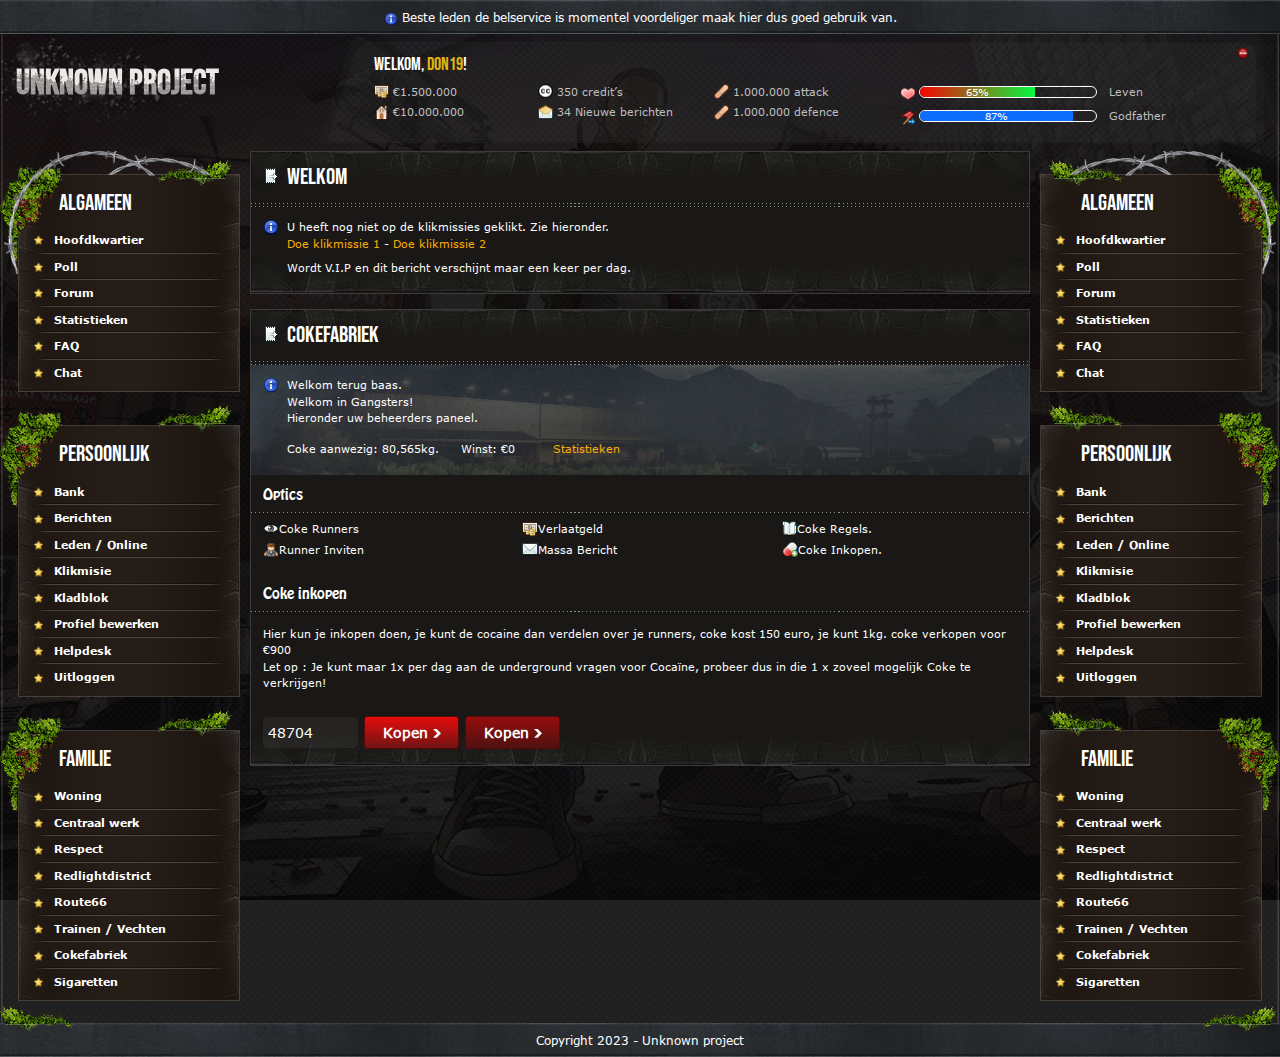
<file: index.html>
<!DOCTYPE html>
<html lang="en">

<head>
  <meta charset="UTF-8">
  <meta name="viewport" content="width=device-width, initial-scale=1.0">
  <meta http-equiv="X-UA-Compatible" content="ie=edge">
  <title>Blank</title>
  <link rel='shortcut icon' href='assets/images/logo.png' type='image/x-icon'>
  <link rel="stylesheet" href="https://cdn.jsdelivr.net/npm/bootstrap@5.2.3/dist/css/bootstrap.min.css">
  <link rel="preconnect" href="https://fonts.googleapis.com">
  <link rel="preconnect" href="https://fonts.gstatic.com" crossorigin>
  <link href="https://fonts.googleapis.com/css2?family=Bebas+Neue&display=swap" rel="stylesheet">
  <link rel="stylesheet" href="assets/css/style.css">
</head>

<body>
  <div class="all-wrapper">
    <div class="content-wrapper">
      <!-- all codes for ===***header***=== starts from here -->
      <header class="header mb-lg-0">
        <div class="header-top py-2 d-flex align-items-center justify-content-between justify-content-lg-center">
          <!-- side nav toggler -->
          <div class="d-lg-none d-flex justify-content-between py-2 px-1">
            <button class="btn px-2 pt-0 pb-1 border" id="left-menu-toggler" style="background: #251d17;">
              <img class="" id="opn1" width="20" src="assets/images/menu-svgrepo-com.svg" alt="M">
              <img class="d-none" id="cls1" width="20" src="assets/images/close-svgrepo-com.svg" alt="M">
            </button>
          </div>
          <!--  -->
          <p class="text-center text-white fs-12">
            <img width="14" src="assets/images/icons/melding.png" alt="a">
            Beste leden de belservice is momentel voordeliger maak hier dus goed gebruik van.
          </p>
          <div class="d-lg-none d-flex justify-content-between py-2 px-1">
            <button class="btn px-2 pt-0 pb-1 border" id="right-menu-toggler" style="background: #251d17;">
              <img class="" id="opn2" width="20" src="assets/images/menu-svgrepo-com.svg" alt="M">
              <img class="d-none" id="cls2" width="20" src="assets/images/close-svgrepo-com.svg" alt="M">
            </button>
          </div>
        </div>

        <div class="main-header">
          <div class="row">
            <div class="col-md-4 col-lg-3 h-100">
              <div class="d-flex justify-content-between align-items-center">
                <div class="logo-wrap h-100 ps-2 ps-md-3">
                  <h1 class="logo">Unknown project</h1>
                </div>

                <button class="border-0 p-1 rounded-2 bg-light px-2 me-2 d-md-none" id="info-toggler"
                  style="font-size: 12px; width: 80px;">
                  <span id="info-s">Show</span>
                  <span class="d-none" id="info-h">Hide</span>
                  Info
                </button>
              </div>
            </div>

            <div class="col-md-8 col-lg-9 all-info hide ps-xl-0" id="info">
              <div class="stats position-relative me-xl-3">
                <h2 class="wlk">Welkom, <span>Don19</span>!</h2>

                <div class="row align-items-center">
                  <div class="col-md-7 py-2">
                    <div class="row">
                      <div class="col-6 col-lg-4">
                        <p class="d-flex align-items-center pb-1"><img width="15" height="15" class="me-1"
                            src="assets/images/icons/cash.png" alt="icon">€1.500.000</p>
                        <p class="d-flex align-items-center pb-1"><img width="15" height="15" class="me-1"
                            src="assets/images/icons/algemeen.png" alt="icon">€10.000.000
                        </p>
                      </div>
                      <div class="col-6 col-lg-4 p-lg-0">
                        <p class="d-flex align-items-center pb-1"><img width="15" height="15" class="me-1"
                            src="assets/images/icons/cc.png" alt="icon">350
                          credit’s</p>
                        <p class="d-flex align-items-center pb-1"><img width="15" height="15" class="me-1"
                            src="assets/images/icons/env.png" alt="icon">34
                          Nieuwe berichten
                        </p>
                      </div>
                      <div class="col-12 col-lg-4 p-lg-0">
                        <div class="row">
                          <div class="col-6 col-lg-12">
                            <p class="d-flex align-items-center pb-1"><img width="15" height="15" class="me-1"
                                src="assets/images/icons/patch.png" alt="icon">1.000.000
                              attack
                            </p>
                          </div>
                          <div class="col-6 col-lg-12">
                            <p class="d-flex align-items-center pb-1"><img width="15" height="15" class="me-1"
                                src="assets/images/icons/patch.png" alt="icon">1.000.000
                              defence
                            </p>
                          </div>
                        </div>
                      </div>
                    </div>
                  </div>

                  <div class="col-md-5">
                    <div class="row align-items-center">
                      <div class="col-7">
                        <div class="d-flex align-items-center">
                          <div class="flex-shrink-0">
                            <img width="14" class="me-1" src="assets/images/icoons-2/Health.png" alt="i">
                          </div>

                          <div class="flex-grow-1">
                            <div class="progress">
                              <div class="progress-bar level-bg" role="progressbar" style="width: 65%;"
                                aria-valuenow="65" aria-valuemin="0" aria-valuemax="100">65%</div>
                            </div>
                          </div>
                        </div>
                      </div>
                      <div class="col-4 ps-0">
                        <p>Leven</p>
                      </div>
                    </div>

                    <div class="row align-items-center">
                      <div class="col-7">
                        <div class="d-flex align-items-center">
                          <div class="flex-shrink-0">
                            <img width="14" class="me-1" src="assets/images/icoons-2/Rang-voort_.png" alt="i">
                          </div>

                          <div class="flex-grow-1">
                            <div class="progress">
                              <div class="progress-bar" role="progressbar" style="width: 87%;" aria-valuenow="87"
                                aria-valuemin="0" aria-valuemax="100">87%</div>
                            </div>
                          </div>
                        </div>
                      </div>
                      <div class="col-4 ps-0">
                        <p>Godfather</p>
                      </div>
                    </div>

                  </div>
                </div>

                <button class="btn minus-button">
                  <img width="10" src="assets/images/icons/minus.png" alt="icom">
                </button>
              </div>
            </div>
          </div>
        </div>
      </header>

      <div class="inner-contents-wrapper mt-2">
        <div class="left hide" id="leftMenu">
          <!--  -->
          <div class="link-wrapper left-space">
            <div class="body">
              <h4 class="heading">ALGAMEEN</h4>

              <ul>
                <li><a href="#">Hoofdkwartier</a></li>
                <li><a href="#">Poll</a></li>
                <li><a href="#">Forum</a></li>
                <li><a href="#">Statistieken</a></li>
                <li><a href="#">FAQ</a></li>
                <li><a href="#">Chat</a></li>
              </ul>
            </div>
            <img src="assets/images/menutop-links.png" alt="m" class="menutop-img">
          </div>

          <div class="link-wrapper left-space">
            <div class="body">
              <h4 class="heading">Persoonlijk</h4>

              <ul>
                <li><a href="#">Bank</a></li>
                <li><a href="#">Berichten</a></li>
                <li><a href="#">Leden / Online</a></li>
                <li><a href="#">Klikmisie</a></li>
                <li><a href="#">Kladblok</a></li>
                <li><a href="#">Profiel bewerken</a></li>
                <li><a href="#">Helpdesk</a></li>
                <li><a href="#">Uitloggen</a></li>
              </ul>
            </div>
            <img src="assets/images/menutop2-links.png" alt="m" class="menutop-img">
          </div>

          <div class="link-wrapper left-space">
            <div class="body">
              <h4 class="heading">Familie</h4>

              <ul>
                <li><a href="#">Woning</a></li>
                <li><a href="#">Centraal werk</a></li>
                <li><a href="#">Respect</a></li>
                <li><a href="#">Redlightdistrict</a></li>
                <li><a href="#">Route66</a></li>
                <li><a href="#">Trainen / Vechten</a></li>
                <li><a href="#">Cokefabriek</a></li>
                <li><a href="#">Sigaretten</a></li>
              </ul>
            </div>
            <img src="assets/images/menutop2-links.png" alt="m" class="menutop-img">
          </div>
        </div>

        <div class="middle">
          <!-- fisrt one -->
          <div class="content-card">
            <div class="top">
              <h2 class="section-header">
                <img src="assets/images/icoons-2/title-icon.png" alt="imag">
                Welkom
              </h2>
            </div>
            <div class="linjen"></div>
            <div class="bottom pb-3">
              <div class="d-flex align-items-start">
                <img src="assets/images/icons/melding.png" alt="imag">

                <div class="flex-grow-1 ms-2">
                  <p class="con-text">U heeft nog niet op de klikmissies geklikt. Zie hieronder.</p>
                  <p class="con-text pb-2"><span>Doe klikmissie 1</span> - <span>Doe klikmissie 2</span></p>
                  <p class="con-text">Wordt V.I.P en dit bericht verschijnt maar een keer per dag.</p>
                </div>
              </div>
            </div>
          </div>

          <!-- second one -->
          <div class="content-card">
            <div class="top">
              <h2 class="section-header">
                <img src="assets/images/icoons-2/title-icon.png" alt="img">
                Cokefabriek
              </h2>
            </div>
            <div class="linjen"></div>
            <div class="p-wrap">
              <div class="inner-wrap">
                <div class="d-flex align-items-start position-relative" style="z-index: 99;">
                  <img src="assets/images/icons/melding.png" alt="imag">

                  <div class="flex-grow-1 ms-2">
                    <p class="con-text">Welkom terug baas.</p>
                    <p class="con-text">Welkom in Gangsters!</p>
                    <p class="con-text pb-2">Hieronder uw beheerders paneel.</p>
                    <span class="con-text">Coke aanwezig: 80,565kg.</span>
                    <span class="con-text mx-md-3">Winst: €0</span>
                    <span class="con-text ms-md-3 yellow">Statistieken</span>
                  </div>
                </div>
              </div>

              <img src="assets/images/cover.png" alt="img" class="img-fluid overlay-image">
            </div>

            <div class="optics">
              <h3 class="sub-heading pb-2">Optics</h3>
              <span class="linjen-1 d-block"></span>
              <!--  -->
              <div class="row" style="padding:6px 12px 12px;">
                <div class="col-md-4">
                  <p class="d-flex align-items-center pb-1" style="font-size: 11px;">
                    <img src="assets/images/icons/eye.png" alt="imag">
                    Coke Runners
                  </p>
                  <p class="d-flex align-items-center pb-1" style="font-size: 11px;">
                    <img src="assets/images/icons/user.png" alt="imag">
                    Runner Inviten
                  </p>
                </div>
                <div class="col-md-4">
                  <p class="d-flex align-items-center pb-1" style="font-size: 11px;">
                    <img src="assets/images/icons/cash.png" alt="imag">
                    Verlaatgeld
                  </p>
                  <p class="d-flex align-items-center pb-1" style="font-size: 11px;">
                    <img src="assets/images/icons/env3.png" alt="imag">
                    Massa Bericht
                  </p>
                </div>
                <div class="col-md-4">
                  <p class="d-flex align-items-center pb-1" style="font-size: 11px;">
                    <img src="assets/images/icons/book.png" alt="imag">
                    Coke Regels.
                  </p>
                  <p class="d-flex align-items-center pb-1" style="font-size: 11px;">
                    <img src="assets/images/icons/capsule.png" alt="imag">
                    Coke Inkopen.
                  </p>
                </div>
              </div>

            </div>

            <div>
              <!--  -->
              <h3 class="sub-heading pb-2">Coke inkopen</h3>
              <span class="linjen-1 d-block"></span>
              <p></p>
              <div class="bottom pb-3">
                <p style="font-size: 11px;">Hier kun je inkopen doen, je kunt de cocaine dan verdelen over je runners,
                  coke kost 150 euro,
                  je kunt 1kg. coke verkopen voor €900</p>
                <p style="font-size: 11px;">Let op : Je kunt maar 1x per dag aan de underground vragen voor Cocaïne,
                  probeer dus in die
                  1 x zoveel mogelijk Coke te verkrijgen!
                </p>
                <br>
                <div class="inp-btn">
                  <input class="in-inpt" type="text" value="48704">
                  <button class="in-btn">Kopen <img src="assets/images/icons/arrow.png" alt=""></button>
                  <button class="in-btn dark">Kopen <img src="assets/images/icons/arrow.png" alt=""></button>
                </div>
              </div>
            </div>
          </div>
        </div>

        <div class="right hide" id="rigtMenu">
          <div class="link-wrapper right-space">
            <div class="body">
              <h4 class="heading">ALGAMEEN</h4>

              <ul>
                <li><a href="#">Hoofdkwartier</a></li>
                <li><a href="#">Poll</a></li>
                <li><a href="#">Forum</a></li>
                <li><a href="#">Statistieken</a></li>
                <li><a href="#">FAQ</a></li>
                <li><a href="#">Chat</a></li>
              </ul>
            </div>
            <img src="assets/images/menutop-rechts.png" alt="m" class="menutop-img">
          </div>

          <div class="link-wrapper right-space">
            <div class="body">
              <h4 class="heading">Persoonlijk</h4>

              <ul>
                <li><a href="#">Bank</a></li>
                <li><a href="#">Berichten</a></li>
                <li><a href="#">Leden / Online</a></li>
                <li><a href="#">Klikmisie</a></li>
                <li><a href="#">Kladblok</a></li>
                <li><a href="#">Profiel bewerken</a></li>
                <li><a href="#">Helpdesk</a></li>
                <li><a href="#">Uitloggen</a></li>
              </ul>
            </div>
            <img src="assets/images/menutop2-rechts.png" alt="m" class="menutop-img">
          </div>

          <div class="link-wrapper right-space">
            <div class="body">
              <h4 class="heading">Familie</h4>

              <ul>
                <li><a href="#">Woning</a></li>
                <li><a href="#">Centraal werk</a></li>
                <li><a href="#">Respect</a></li>
                <li><a href="#">Redlightdistrict</a></li>
                <li><a href="#">Route66</a></li>
                <li><a href="#">Trainen / Vechten</a></li>
                <li><a href="#">Cokefabriek</a></li>
                <li><a href="#">Sigaretten</a></li>
              </ul>
            </div>
            <img src="assets/images/menutop2-rechts.png" alt="m" class="menutop-img">
          </div>
        </div>
      </div>

      <!-- footer -->
      <footer class="footer py-2">
        <p class="text-center fs-12">
          Copyright 2023 - Unknown project
        </p>

        <img src="assets/images/f-l.png" alt="b" class="footer-l">
        <img src="assets/images/fr.png" alt="b" class="footer-r">
      </footer>
    </div>
  </div>

  <!-- all scripts are starts from here -->
  <script src="https://cdn.jsdelivr.net/npm/bootstrap@5.2.3/dist/js/bootstrap.bundle.min.js"></script>
  <script src="assets/js/custom.js"></script>
  <!-- .........script ended............. -->
</body>

</html>
</file>
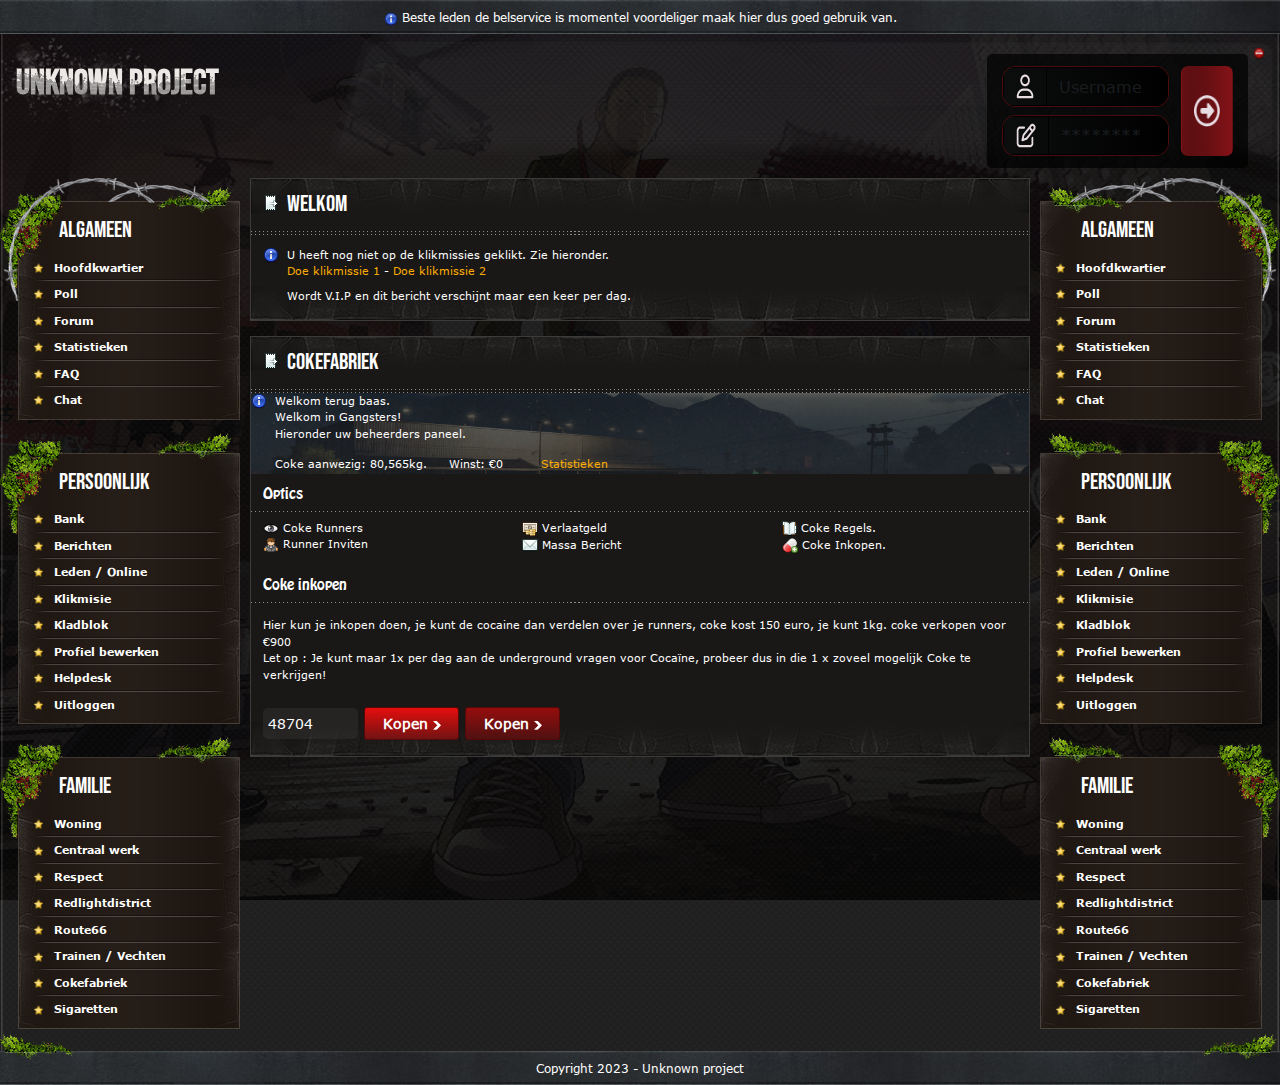
<file: index-with-login.html>
<!DOCTYPE html>
<html lang="en">

<head>
  <meta charset="UTF-8">
  <meta name="viewport" content="width=device-width, initial-scale=1.0">
  <meta http-equiv="X-UA-Compatible" content="ie=edge">
  <title>Blank</title>
  <link rel='shortcut icon' href='assets/images/logo.png' type='image/x-icon'>
  <link rel="stylesheet" href="https://cdn.jsdelivr.net/npm/bootstrap@5.2.3/dist/css/bootstrap.min.css">
  <link rel="preconnect" href="https://fonts.googleapis.com">
  <link rel="preconnect" href="https://fonts.gstatic.com" crossorigin>
  <link href="https://fonts.googleapis.com/css2?family=Bebas+Neue&display=swap" rel="stylesheet">
  <link rel="stylesheet" href="assets/css/style.css">
</head>

<body>
  <div class="all-wrapper">
    <div class="content-wrapper">
      <!-- all codes for ===***header***=== starts from here -->
      <header class="header mb-lg-0">
        <div class="header-top py-2 d-flex align-items-center justify-content-between justify-content-lg-center">
          <!-- side nav toggler -->
          <div class="d-lg-none d-flex justify-content-between py-2 px-1">
            <button class="btn px-2 pt-0 pb-1 border" id="left-menu-toggler" style="background: #251d17;">
              <img class="" id="opn1" width="20" src="assets/images/menu-svgrepo-com.svg" alt="M">
              <img class="d-none" id="cls1" width="20" src="assets/images/close-svgrepo-com.svg" alt="M">
            </button>
          </div>
          <!--  -->
          <p class="text-center text-white fs-12">
            <img width="14" src="assets/images/icons/melding.png" alt="a">
            Beste leden de belservice is momentel voordeliger maak hier dus goed gebruik van.
          </p>
          <div class="d-lg-none d-flex justify-content-between py-2 px-1">
            <button class="btn px-2 pt-0 pb-1 border" id="right-menu-toggler" style="background: #251d17;">
              <img class="" id="opn2" width="20" src="assets/images/menu-svgrepo-com.svg" alt="M">
              <img class="d-none" id="cls2" width="20" src="assets/images/close-svgrepo-com.svg" alt="M">
            </button>
          </div>
        </div>

        <div class="main-header">
          <div class="row">
            <div class="col-md-4 col-xl-3 h-100">
              <div class="d-flex justify-content-between align-items-center">
                <div class="logo-wrap h-100 ps-2 ps-md-3">
                  <h1 class="logo">Unknown project</h1>
                </div>
              </div>
            </div>

            <div class="col-md-8 col-xl-9 all-info hide" id="info">
              <div class="stats position-relative pe-md-3">

                <div class="row align-items-center justify-content-end">
                  <div class="col-md-6 col-xl-4">
                    <div class="login me-3">
                      <form>
                        <div class="row">
                          <div class="col-9">
                            <div class="input-group mb-2">
                              <span class="input-group-text" id="basic-addon1"><img src="assets/images/user.png"
                                  alt=""></span>
                              <input type="text" class="form-control in-place" placeholder="Username"
                                aria-label="Username" aria-describedby="basic-addon1">
                            </div>
                            <div class="input-group">
                              <span class="input-group-text" id="basic-addon1"><img
                                  src="assets/images/pen-to-square.png" alt=""></span>
                              <input type="password" class="form-control in-place" placeholder="********"
                                aria-label="password" aria-describedby="basic-addon1">
                            </div>
                          </div>
                          <div class="col-3 ps-0">
                            <button class="btn btn-login">
                              <img src="assets/images/circle-right.png" alt="circle" class="img-fluid">
                            </button>
                          </div>
                        </div>
                      </form>
                    </div>
                  </div>
                </div>

                <button class="btn minus-button">
                  <img width="10" src="assets/images/icons/minus.png" alt="icom">
                </button>
              </div>
            </div>
          </div>
        </div>
      </header>

      <div class="inner-contents-wrapper">
        <div class="left hide" id="leftMenu">
          <!--  -->
          <div class="link-wrapper left-space">
            <div class="body">
              <h4 class="heading">ALGAMEEN</h4>

              <ul>
                <li><a href="#">Hoofdkwartier</a></li>
                <li><a href="#">Poll</a></li>
                <li><a href="#">Forum</a></li>
                <li><a href="#">Statistieken</a></li>
                <li><a href="#">FAQ</a></li>
                <li><a href="#">Chat</a></li>
              </ul>
            </div>
            <img src="assets/images/menutop-links.png" alt="m" class="menutop-img">
          </div>

          <div class="link-wrapper left-space">
            <div class="body">
              <h4 class="heading">Persoonlijk</h4>

              <ul>
                <li><a href="#">Bank</a></li>
                <li><a href="#">Berichten</a></li>
                <li><a href="#">Leden / Online</a></li>
                <li><a href="#">Klikmisie</a></li>
                <li><a href="#">Kladblok</a></li>
                <li><a href="#">Profiel bewerken</a></li>
                <li><a href="#">Helpdesk</a></li>
                <li><a href="#">Uitloggen</a></li>
              </ul>
            </div>
            <img src="assets/images/menutop2-links.png" alt="m" class="menutop-img">
          </div>

          <div class="link-wrapper left-space">
            <div class="body">
              <h4 class="heading">Familie</h4>

              <ul>
                <li><a href="#">Woning</a></li>
                <li><a href="#">Centraal werk</a></li>
                <li><a href="#">Respect</a></li>
                <li><a href="#">Redlightdistrict</a></li>
                <li><a href="#">Route66</a></li>
                <li><a href="#">Trainen / Vechten</a></li>
                <li><a href="#">Cokefabriek</a></li>
                <li><a href="#">Sigaretten</a></li>
              </ul>
            </div>
            <img src="assets/images/menutop2-links.png" alt="m" class="menutop-img">
          </div>
        </div>

        <div class="middle">
          <!-- fisrt one -->
          <div class="content-card">
            <div class="top">
              <h2 class="section-header">
                <img src="assets/images/icoons-2/title-icon.png" alt="imag">
                Welkom
              </h2>
            </div>
            <div class="linjen"></div>
            <div class="bottom pb-3">
              <div class="d-flex align-items-start">
                <img src="assets/images/icons/melding.png" alt="imag">

                <div class="flex-grow-1 ms-2">
                  <p class="con-text">U heeft nog niet op de klikmissies geklikt. Zie hieronder.</p>
                  <p class="con-text pb-2"><span>Doe klikmissie 1</span> - <span>Doe klikmissie 2</span></p>
                  <p class="con-text">Wordt V.I.P en dit bericht verschijnt maar een keer per dag.</p>
                </div>
              </div>
            </div>
          </div>

          <!-- second one -->
          <div class="content-card">
            <div class="top">
              <h2 class="section-header">
                <img src="assets/images/icoons-2/title-icon.png" alt="img">
                Cokefabriek
              </h2>
            </div>
            <div class="linjen"></div>
            <div class="p-wrap">
              <div class="d-flex align-items-start position-relative" style="z-index: 99;">
                <img src="assets/images/icons/melding.png" alt="imag">

                <div class="flex-grow-1 ms-2">
                  <p class="con-text">Welkom terug baas.</p>
                  <p class="con-text">Welkom in Gangsters!</p>
                  <p class="con-text pb-2">Hieronder uw beheerders paneel.</p>
                  <span class="con-text">Coke aanwezig: 80,565kg.</span>
                  <span class="con-text mx-md-3">Winst: €0</span>
                  <span class="con-text ms-md-3 yellow">Statistieken</span>
                </div>
              </div>

              <img src="assets/images/cover2.png" alt="img" class="img-fluid overlay-image">
            </div>

            <div class="optics">
              <h3 class="sub-heading pb-2">Optics</h3>
              <span class="linjen-1 d-block"></span>
              <!--  -->
              <div class="row" style="padding:6px 12px 12px;">
                <div class="col-md-4">
                  <p style="font-size: 11px;">
                    <img src="assets/images/icons/eye.png" alt="imag">
                    Coke Runners
                  </p>
                  <p style="font-size: 11px;">
                    <img src="assets/images/icons/user.png" alt="imag">
                    Runner Inviten
                  </p>
                </div>
                <div class="col-md-4">
                  <p style="font-size: 11px;">
                    <img src="assets/images/icons/cash.png" alt="imag">
                    Verlaatgeld
                  </p>
                  <p style="font-size: 11px;">
                    <img src="assets/images/icons/env3.png" alt="imag">
                    Massa Bericht
                  </p>
                </div>
                <div class="col-md-4">
                  <p style="font-size: 11px;">
                    <img src="assets/images/icons/book.png" alt="imag">
                    Coke Regels.
                  </p>
                  <p style="font-size: 11px;">
                    <img src="assets/images/icons/capsule.png" alt="imag">
                    Coke Inkopen.
                  </p>
                </div>
              </div>

            </div>

            <div>
              <!--  -->
              <h3 class="sub-heading pb-2">Coke inkopen</h3>
              <span class="linjen-1 d-block"></span>
              <p></p>
              <div class="bottom pb-3">
                <p style="font-size: 11px;">Hier kun je inkopen doen, je kunt de cocaine dan verdelen over je runners,
                  coke kost 150 euro,
                  je kunt 1kg. coke verkopen voor €900</p>
                <p style="font-size: 11px;">Let op : Je kunt maar 1x per dag aan de underground vragen voor Cocaïne,
                  probeer dus in die
                  1 x zoveel mogelijk Coke te verkrijgen!
                </p>
                <br>
                <div class="inp-btn">
                  <input class="in-inpt" type="text" value="48704">
                  <button class="in-btn">Kopen <img src="assets/images/icons/arrow.png" alt=""></button>
                  <button class="in-btn dark">Kopen <img src="assets/images/icons/arrow.png" alt=""></button>
                </div>
              </div>
            </div>
          </div>
        </div>

        <div class="right hide" id="rigtMenu">
          <!-- close buton right -->
          <!-- <div class="sticky-top d-lg-none" style="background: #4a627063;">
            <button class="btn close-btn ms-2 my-1" id="CloseBtnRight">X</button>
          </div> -->
          <!--  -->
          <div class="link-wrapper right-space">
            <div class="body">
              <h4 class="heading">ALGAMEEN</h4>

              <ul>
                <li><a href="#">Hoofdkwartier</a></li>
                <li><a href="#">Poll</a></li>
                <li><a href="#">Forum</a></li>
                <li><a href="#">Statistieken</a></li>
                <li><a href="#">FAQ</a></li>
                <li><a href="#">Chat</a></li>
              </ul>
            </div>
            <img src="assets/images/menutop-rechts.png" alt="m" class="menutop-img">
          </div>

          <div class="link-wrapper right-space">
            <div class="body">
              <h4 class="heading">Persoonlijk</h4>

              <ul>
                <li><a href="#">Bank</a></li>
                <li><a href="#">Berichten</a></li>
                <li><a href="#">Leden / Online</a></li>
                <li><a href="#">Klikmisie</a></li>
                <li><a href="#">Kladblok</a></li>
                <li><a href="#">Profiel bewerken</a></li>
                <li><a href="#">Helpdesk</a></li>
                <li><a href="#">Uitloggen</a></li>
              </ul>
            </div>
            <img src="assets/images/menutop2-rechts.png" alt="m" class="menutop-img">
          </div>

          <div class="link-wrapper right-space">
            <div class="body">
              <h4 class="heading">Familie</h4>

              <ul>
                <li><a href="#">Woning</a></li>
                <li><a href="#">Centraal werk</a></li>
                <li><a href="#">Respect</a></li>
                <li><a href="#">Redlightdistrict</a></li>
                <li><a href="#">Route66</a></li>
                <li><a href="#">Trainen / Vechten</a></li>
                <li><a href="#">Cokefabriek</a></li>
                <li><a href="#">Sigaretten</a></li>
              </ul>
            </div>
            <img src="assets/images/menutop2-rechts.png" alt="m" class="menutop-img">
          </div>
        </div>
      </div>

      <!-- footer -->
      <footer class="footer py-2">
        <p class="text-center fs-12">
          Copyright 2023 - Unknown project
        </p>

        <img src="assets/images/f-l.png" alt="b" class="footer-l">
        <img src="assets/images/fr.png" alt="b" class="footer-r">
      </footer>
    </div>
  </div>

  <!-- all scripts are starts from here -->
  <script src="https://cdn.jsdelivr.net/npm/bootstrap@5.2.3/dist/js/bootstrap.bundle.min.js"></script>
  <script src="assets/js/custom.js"></script>
  <!-- .........script ended............. -->
</body>

</html>
</file>
<file: assets/css/style.css>
/*=== abstracts css start === */
@font-face {
  font-family: "Verdana-regular";
  src: url(../fonts/verdana.ttf);
}
@font-face {
  font-family: "Verdana-bold";
  src: url(../fonts/verdanab.ttf);
}
@font-face {
  font-family: "hobo-std";
  src: url("../fonts/Hobo-Std-Font.otf");
}
/*===// end of abstracts css === */
/*=== base css start === */
* {
  margin: 0;
  padding: 0;
  outline: none;
  box-sizing: border-box;
}

::after, ::before {
  box-sizing: border-box;
}

h1, h2, h3, h4, h5, h6, ol, ul, p, address, strong, i {
  margin-top: 0px;
  margin-bottom: 0px;
}

ul, li {
  list-style: none;
}

a, a:hover {
  text-decoration: none;
}

body {
  font-family: "Verdana-regular";
  color: #ffffff;
}

.fs-12 {
  font-size: 12px;
}

/*===// end of base css === */
/*=== layouts css start === */
.all-wrapper {
  min-height: 100vh;
  --bs-gutter-x: 0.5rem;
  background: url(../images/main-bachtergrond.png) no-repeat top center/cover fixed;
  overflow: hidden;
}

.content-wrapper {
  min-height: 100vh;
  max-width: 1380px;
  background: url(../images/wrapper-bg.png) no-repeat center center/cover;
  margin: auto;
  position: relative;
  padding-bottom: 46px;
}

.inner-contents-wrapper {
  display: flex;
  align-items: start;
}
.inner-contents-wrapper .left {
  min-width: 245px;
  max-width: 246px;
  transition: all 0.3s;
}
@media (max-width: 991px) {
  .inner-contents-wrapper .left {
    z-index: 996;
    background: #000;
    overflow-y: scroll;
    position: fixed;
    left: 0;
    height: calc(100vh - 70px);
    top: 70px;
    padding-bottom: 60px;
  }
}
@media (max-width: 991px) {
  .inner-contents-wrapper .left.hide {
    left: -246px;
  }
}
.inner-contents-wrapper .middle {
  flex-grow: 1;
  padding: 0 5px;
}
.inner-contents-wrapper .middle .content-card {
  background: #191816;
  border: 1px solid #3c3b3a;
  outline: 1px solid rgba(0, 0, 0, 0);
  margin-bottom: 15px;
}
.inner-contents-wrapper .middle .content-card .section-header {
  font-family: "Bebas Neue", sans-serif;
  font-size: 23px;
}
.inner-contents-wrapper .middle .content-card .section-header img {
  margin-right: 5px;
}
.inner-contents-wrapper .middle .content-card .sub-heading {
  font-family: "hobo-std";
  font-size: 14px;
  padding: 12px;
}
.inner-contents-wrapper .middle .content-card .top {
  background: url(../images/content-topper.png) no-repeat;
  background-size: 100% auto;
  padding: 12px;
}
.inner-contents-wrapper .middle .content-card .bottom {
  padding: 12px;
  background: url(../images/content-booter.png) no-repeat bottom;
  background-size: 100% auto;
}
.inner-contents-wrapper .middle .content-card .con-text {
  font-size: 11px;
}
.inner-contents-wrapper .middle .content-card .con-text span {
  color: #fdad02;
}
.inner-contents-wrapper .middle .content-card .con-text.yellow {
  color: #fdad02;
}
.inner-contents-wrapper .middle .content-card .p-wrap {
  position: relative;
  overflow: hidden;
}
.inner-contents-wrapper .middle .content-card .p-wrap .inner-wrap {
  padding: 12px;
  min-height: 110px;
  position: relative;
  z-index: 5;
  background: url(../images/eif.png) center center/cover;
}
.inner-contents-wrapper .middle .content-card .p-wrap .overlay-image {
  position: absolute;
  top: 0;
  left: 0;
  z-index: 1;
  width: 100%;
}
@media (max-width: 1199px) {
  .inner-contents-wrapper .middle .content-card .p-wrap .overlay-image {
    transform: scale(1.6);
  }
}
@media (max-width: 767px) {
  .inner-contents-wrapper .middle .content-card .p-wrap .overlay-image {
    transform: scale(2);
  }
}
.inner-contents-wrapper .right {
  min-width: 245px;
  max-width: 246px;
  transition: all 0.3s;
}
@media (max-width: 991px) {
  .inner-contents-wrapper .right {
    z-index: 999;
    background: #000;
    overflow-y: scroll;
    position: fixed;
    right: 0;
    height: calc(100vh - 70px);
    top: 70px;
    padding-bottom: 60px;
  }
}
@media (max-width: 991px) {
  .inner-contents-wrapper .right.hide {
    right: -246px;
  }
}
.inner-contents-wrapper .in-inpt,
.inner-contents-wrapper .in-btn {
  width: 95px;
  border-radius: 5px;
  border: 0;
  padding: 5px;
  font-size: 14px;
  color: #ffffff;
}
.inner-contents-wrapper .in-inpt {
  background: rgba(97, 97, 97, 0.1764705882);
}
.inner-contents-wrapper .in-btn {
  font-weight: 600;
  border: 1px solid #560808;
  border-radius: 3px;
  background: linear-gradient(0deg, rgb(114, 19, 19) 0%, rgb(229, 13, 13) 100%);
}
.inner-contents-wrapper .in-btn.dark {
  border: 1px solid #560808;
  background-image: linear-gradient(0deg, rgb(80, 17, 17) 0%, rgb(149, 13, 13) 100%);
}
.inner-contents-wrapper .link-wrapper {
  position: relative;
}
.inner-contents-wrapper .link-wrapper .body {
  background: url(../images/link-bg.png) no-repeat;
  background-size: 100% 100%;
  border: 1px solid rgba(110, 97, 83, 0.5333333333);
  padding: 15px 15px 5px;
  margin-bottom: 10px;
}
.inner-contents-wrapper .link-wrapper .body .heading {
  font-family: "Bebas Neue", sans-serif;
  font-size: 23px;
  padding-left: 25px;
}
.inner-contents-wrapper .link-wrapper .body ul {
  padding: 10px 0 0;
  position: relative;
  z-index: 999;
}
.inner-contents-wrapper .link-wrapper .body ul li {
  padding-left: 20px;
  position: relative;
}
.inner-contents-wrapper .link-wrapper .body ul li a {
  font-family: "Verdana-bold";
  color: #fff;
  font-size: 11px;
  font-weight: bold;
  display: block;
  padding: 5px 0;
}
.inner-contents-wrapper .link-wrapper .body ul li::after {
  content: "";
  position: absolute;
  left: 0;
  top: 50%;
  transform: translateY(-50%);
  height: 9px;
  width: 9px;
  background: url(../images/star.png) no-repeat center center/contain;
}
.inner-contents-wrapper .link-wrapper .body ul li::before {
  content: "";
  position: absolute;
  left: 0;
  bottom: 0;
  height: 2px;
  width: 100%;
  background: url(../images/line.png) no-repeat left top;
  background-size: 100% auto;
}
.inner-contents-wrapper .link-wrapper .body ul li:hover::after {
  height: 15px;
  width: 15px;
  left: -3px;
  background: url(../images/whole.png) no-repeat center center/contain;
}
.inner-contents-wrapper .link-wrapper .body ul li:last-child::before {
  display: none;
}
.inner-contents-wrapper .link-wrapper.left-space {
  padding: 23px 5px 0 18px;
}
.inner-contents-wrapper .link-wrapper.left-space .menutop-img {
  position: absolute;
  top: 0;
  left: 0;
}
.inner-contents-wrapper .link-wrapper.right-space {
  padding: 23px 18px 0 5px;
}
.inner-contents-wrapper .link-wrapper.right-space .menutop-img {
  position: absolute;
  top: 0;
  right: 0;
}

.linjen {
  height: 4px;
  background: url(../images/lijnen.png);
}

.linjen-1 {
  height: 3px;
  background: url(../images/lijnen.png);
}

.close-btn {
  background: #251d17;
  color: #fff;
}

@media (max-width: 991px) {
  .header {
    padding-top: 75px;
  }
}
.header .header-top {
  background: url(../images/topbar.png) no-repeat center center/cover;
}
@media (max-width: 991px) {
  .header .header-top {
    min-height: 70px;
    position: fixed;
    width: 100%;
    top: 0;
    z-index: 8;
  }
}
.header .main-header .logo-wrap {
  background: url(../images/logo/lbg-main.png) no-repeat center center/cover;
  display: flex;
  align-items: center;
  min-height: 100px;
}
.header .main-header .logo-wrap .logo {
  font-family: "Bebas Neue", sans-serif;
  font-size: 35px;
  background: url(../images/logo/logo-bg.png) no-repeat top left;
  -webkit-background-clip: text;
  -webkit-text-fill-color: transparent;
  text-align: center;
  font-weight: bold;
  text-transform: uppercase;
  -webkit-font-smoothing: antialiased;
}
@media (max-width: 767px) {
  .header .main-header .logo-wrap {
    min-height: 50px;
  }
}
.header .main-header .all-info {
  transition: all 0.3s;
  overflow: hidden;
}
.header .main-header .all-info .stats {
  padding: 20px 10px 10px 60px;
  background: url(../images/hbg-stat.png) no-repeat top left/cover;
}
.header .main-header .all-info .stats .wlk {
  color: #fff;
  font-family: "Bebas Neue", sans-serif;
  font-size: 18px;
}
.header .main-header .all-info .stats .wlk span {
  color: #e1b710;
}
.header .main-header .all-info .stats p {
  font-size: 11px;
  color: #bfbfbf;
}
.header .main-header .all-info .stats .progress {
  background: rgba(0, 0, 0, 0);
  border: 1px solid #fff;
  border-radius: 10px;
  height: 12px;
  font-size: 10px;
}
.header .main-header .all-info .stats .progress .level-bg {
  background: rgb(251, 4, 1);
  background: linear-gradient(90deg, rgb(251, 4, 1) 0%, rgb(6, 249, 64) 100%);
}
.header .main-header .all-info .stats .minus-button {
  position: absolute;
  right: 10px;
  top: 0;
  padding: 5px;
}
@media (max-width: 880px) {
  .header .main-header .all-info .stats {
    padding: 10px;
  }
}
@media (max-width: 767px) {
  .header .main-header .all-info {
    height: 160px;
  }
  .header .main-header .all-info.hide {
    transition: all 0.3s;
    height: 0;
  }
}
.header .main-header .login {
  border-radius: 5px;
  background: rgba(0, 0, 0, 0.6980392157);
  padding: 12px 15px;
}
.header .main-header .login .input-group {
  border: 1px solid #4a0c0d;
  border-radius: 13px;
  overflow: hidden;
  background: #000;
  background: linear-gradient(90deg, rgb(12, 13, 13) 0%, rgb(0, 0, 0) 100%);
}
.header .main-header .login .input-group .input-group-text {
  background: transparent;
  border-color: #000;
}
.header .main-header .login .input-group .in-place {
  background: transparent;
  border-color: #000;
  color: #fff;
}
.header .main-header .login .btn-login {
  border-radius: 7px;
  background: #92141a;
  background: linear-gradient(270deg, rgba(146, 20, 26, 0.89) 0%, rgba(112, 16, 20, 0.9) 50%, rgba(112, 16, 20, 0.81) 83%, rgba(112, 16, 20, 0.9) 100%);
  height: 100%;
  width: 100%;
}

.footer {
  background: url(../images/topbar.png) no-repeat center center/cover;
  position: absolute;
  margin-top: 12px;
  bottom: 0;
  left: 0;
  width: 100%;
}
.footer .footer-l,
.footer .footer-r {
  position: absolute;
  top: -18px;
}
.footer .footer-l {
  left: -4px;
}
.footer .footer-r {
  right: 0;
}

/*===// end of layouts css === */
/*=== components css start === */
/*===// end of components css === *//*# sourceMappingURL=style.css.map */
</file>
